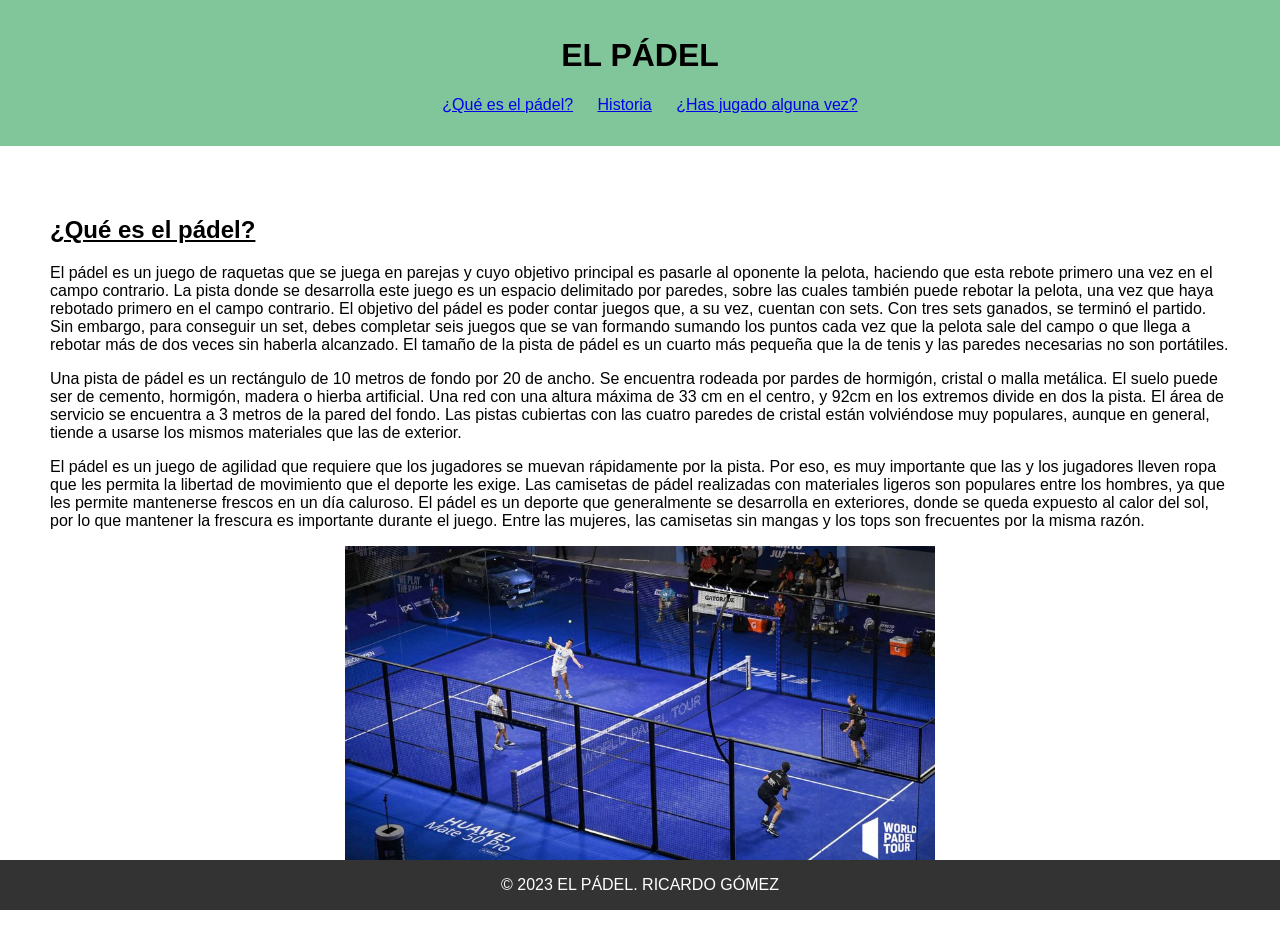
<file: index.html>
<IRONHACK ENTREGA 2 PÁGINA 1 html>
<html lang="es">
<head>
    <meta charset="UTF-8">
    <meta name="viewport" content="width=device-width, initial-scale=1.0">
    <link rel="stylesheet" href="EL PÁDEL IRON ESTILOS.css">
    <title>EL PÁDEL Y SU HISTORIA</title>
</head>
<body>

    <header>
        <h1>EL PÁDEL</h1>
        <nav>
            <ul>
                <li><a href="EL PÁDEL IRON 1.html">¿Qué es el pádel?</a></li>
                <li><a href="EL PÁDEL IRON 2.html">Historia</a></li>
                <li><a href="EL PÁDEL IRON 3.html">¿Has jugado alguna vez?</a></li>
            </ul>
        </nav>
    </header>

    <section>
        <h2><u> ¿Qué es el pádel? </u></h2>
        <p>El pádel es un juego de raquetas que se juega en parejas y cuyo objetivo principal es pasarle al oponente la pelota, haciendo que esta rebote primero una vez en el campo contrario. La pista donde se desarrolla este juego es un espacio delimitado por paredes, sobre las cuales también puede rebotar la pelota, una vez que haya rebotado primero en el campo contrario.

            El objetivo del pádel es poder contar juegos que, a su vez, cuentan con sets. Con tres sets ganados, se terminó el partido. Sin embargo, para conseguir un set, debes completar seis juegos que se van formando sumando los puntos cada vez que la pelota sale del campo o que llega a rebotar más de dos veces sin haberla alcanzado.
            El tamaño de la pista de pádel es un cuarto más pequeña que la de tenis y las paredes necesarias no son portátiles.

    
        </p>
        <p>Una pista de pádel es un rectángulo de 10 metros de fondo por 20 de ancho. Se encuentra rodeada por pardes de hormigón, cristal o malla metálica. El suelo puede ser de cemento, hormigón, madera o hierba artificial. Una red con una altura máxima de 33 cm en el centro, y 92cm en los extremos divide en dos la pista. El área de servicio se encuentra a 3 metros de la pared del fondo. Las pistas cubiertas con las cuatro paredes de cristal están volviéndose muy populares, aunque en general, tiende a usarse los mismos materiales que las de exterior.</p>
        <p>El pádel es un juego de agilidad que requiere que los jugadores se muevan rápidamente por la pista. Por eso, es muy importante que las y los jugadores lleven ropa que les permita la libertad de movimiento que el deporte les exige.
Las camisetas de pádel realizadas con materiales ligeros son populares entre los hombres, ya que les permite mantenerse frescos en un día caluroso. El pádel es un deporte que generalmente se desarrolla en exteriores, donde se queda expuesto al calor del sol, por lo que mantener la frescura es importante durante el juego. Entre las mujeres, las camisetas sin mangas y los tops son frecuentes por la misma razón.</p>
        <img src="ENTREGA 2 FOTO PÁGINA 1.jpeg" alt="Descripción de la imagen 1">
    </section>

    <footer>
        <p>&copy; 2023 EL PÁDEL. RICARDO GÓMEZ</p>
    </footer>

</body>
</html>
</file>
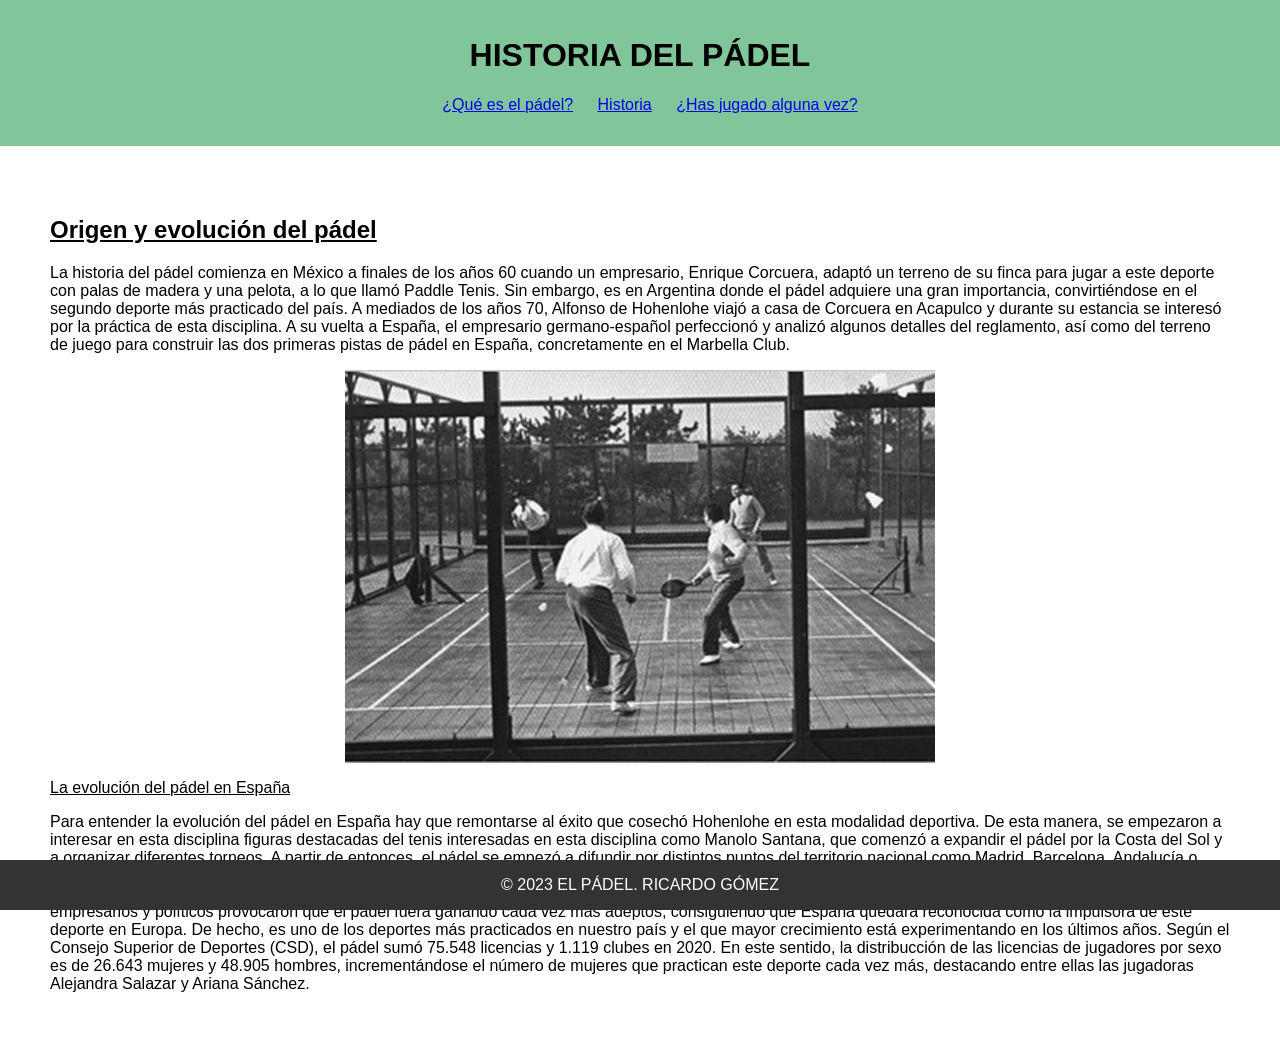
<file: EL PÁDEL IRON 2.html>
<IRONHACK ENTREGA 2 PÁGINA 2 html>
    <html lang="es">
    <head>
        <meta charset="UTF-8">
        <meta name="viewport" content="width=device-width, initial-scale=1.0">
        <link rel="stylesheet" href="EL PÁDEL IRON ESTILOS.css">
        <title>HISTORIA DEL PÁDEL</title>
    </head>
    <body>
    
        <header>
            <h1>HISTORIA DEL PÁDEL</h1>
            <nav>
                <ul>
                    <li><a href="EL PÁDEL IRON 1.html">¿Qué es el pádel?</a></li>
                    <li><a href="EL PÁDEL IRON 2.html">Historia</a></li>
                    <li><a href="EL PÁDEL IRON 3.html">¿Has jugado alguna vez?</a></li>
                </ul>
            </nav>
        </header>
    
        <section>
            <h2> <u>Origen y evolución del pádel</u></h2>
            <p>La historia del pádel comienza en México a finales de los años 60 cuando un empresario, Enrique Corcuera, adaptó un terreno de su finca para jugar a este deporte con palas de madera y una pelota, a lo que llamó Paddle Tenis. Sin embargo, es en Argentina donde el pádel adquiere una gran importancia, convirtiéndose en el segundo deporte más practicado del país.

                A mediados de los años 70, Alfonso de Hohenlohe viajó a casa de Corcuera en Acapulco y durante su estancia se interesó por la práctica de esta disciplina. A su vuelta a España, el empresario germano-español perfeccionó y analizó algunos detalles del reglamento, así como del terreno de juego para construir las dos primeras pistas de pádel en España, concretamente en el Marbella Club. </p>
            <img src="ENTREGA 2 PAGINA 2.jpg" alt="Descripción de la imagen 2">
            <p><u>La evolución del pádel en España</u></p>
            <p>Para entender la evolución del pádel en España hay que remontarse al éxito que cosechó Hohenlohe en esta modalidad deportiva. De esta manera, se empezaron a interesar en esta disciplina figuras destacadas del tenis interesadas en esta disciplina como Manolo Santana, que comenzó a expandir el pádel por la Costa del Sol y a organizar diferentes torneos. 

                A partir de entonces, el pádel se empezó a difundir por distintos puntos del territorio nacional como Madrid, Barcelona, Andalucía o País Vasco. A principios de los años 90 se constituyó la Federación Internacional de Pádel presidida por Julio Alegría quien concretó el reglamento de este deporte a nivel mundial. En la misma década, el pádel se consolidó como modalidad deportiva tras el reconocimiento del Consejo Superior de Deportes.
                
                Las acciones de estos empresarios y políticos provocaron que el pádel fuera ganando cada vez más adeptos, consiguiendo que España quedara reconocida como la impulsora de este deporte en Europa. De hecho, es uno de los deportes más practicados en nuestro país y el que mayor crecimiento está experimentando en los últimos años.
                
                Según el Consejo Superior de Deportes (CSD), el pádel sumó 75.548 licencias y 1.119 clubes en 2020. En este sentido, la distribucción de las licencias de jugadores por sexo es de 26.643 mujeres y 48.905 hombres, incrementándose el número de mujeres que practican este deporte cada vez más, destacando entre ellas las jugadoras Alejandra Salazar y Ariana Sánchez. 
                
                 </p>
                
        </section>
    
        <footer>
            <p>&copy; 2023 EL PÁDEL. RICARDO GÓMEZ</p>
        </footer>
    
    </body>
    </html>
</file>
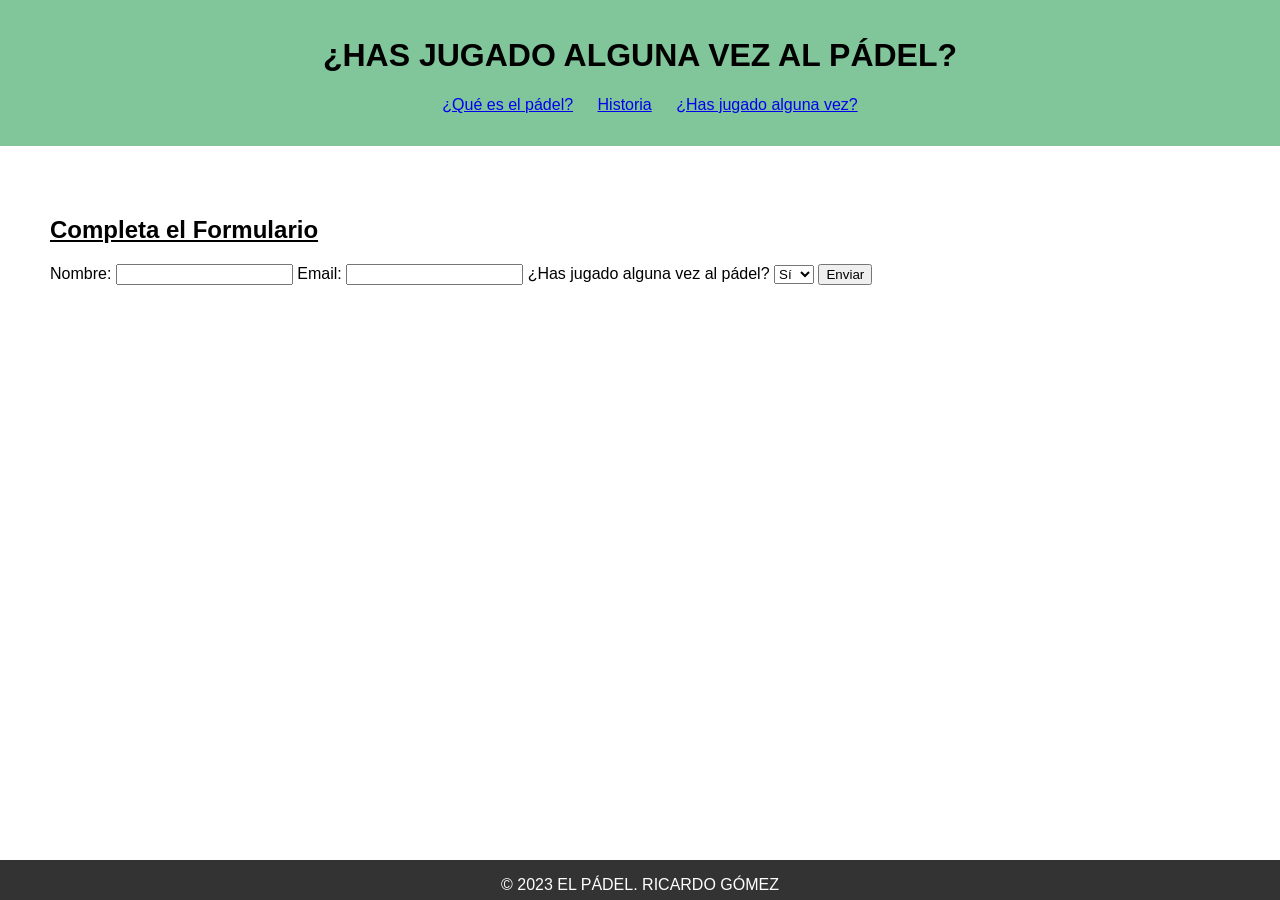
<file: EL PÁDEL IRON 3.html>
<IRONHACK ENTREGA 2 PÁGINA 3 html>
    <form action="EL PÁDEL IRON 4.html" method="POST">
    
    <html lang="es">
    <head>
        <meta charset="UTF-8">
        <meta name="viewport" content="width=device-width, initial-scale=1.0">
        <link rel="stylesheet" href="EL PÁDEL IRON ESTILOS.css">
        <title>¿HAS JUGADO ALGUNA VEZ AL PÁDEL?</title>
    </head>
    <body>
    
        <header>
            <h1>¿HAS JUGADO ALGUNA VEZ AL PÁDEL?</h1>
            <nav>
                <ul>
                    <li><a href="EL PÁDEL IRON 1.html">¿Qué es el pádel?</a></li>
                    <li><a href="EL PÁDEL IRON 2.html">Historia</a></li>
                    <li><a href="EL PÁDEL IRON 3.html">¿Has jugado alguna vez?</a></li>
                </ul>
            </nav>
        </header>
    
        <section>
            <h2><u>Completa el Formulario</u></h2>
                            <form action="procesar_formulario.php" method="POST">
                <label for="nombre">Nombre:</label>
                <input type="text" id="nombre" name="nombre" required>
    
                <label for="email">Email:</label>
                <input type="email" id="email" name="email" required>
                <label for="padel">¿Has jugado alguna vez al pádel?</label>

            <select id="padel" name="padel" required>
                <option value="si">Sí</option>
                <option value="no">No</option>
            </select>
    
                <input type="submit" value="Enviar">
            </form>
        </section>
    
        <footer>
            <p>&copy; 2023 EL PÁDEL. RICARDO GÓMEZ</p>
        </footer>
    
    </body>
      
</form>
    </html>
</file>
<file: EL PÁDEL IRON ESTILOS.css>
body {
    font-family: 'Arial', sans-serif;
    margin: 0;
    padding: 0;
    box-sizing: border-box;
}

header {
    background-color: #81c69a;
    color: rgb(0, 0, 0);
    padding: 1em;
    text-align: center;
}

nav ul {
    list-style: none;
}

nav ul li {
    display: inline;
    margin-right: 20px;
}

section {
    padding: 50px;
}
img {
    max-width: 50%; 
    height: auto;
    display: block;
    margin: 0 auto; 
}
footer {
    background-color: #333;
    color: white;
    padding: 0em;
    text-align: center;
    position: fixed;
    bottom: -10;
    width: 100%;
    margin-bottom: 0px;
}
</file>
